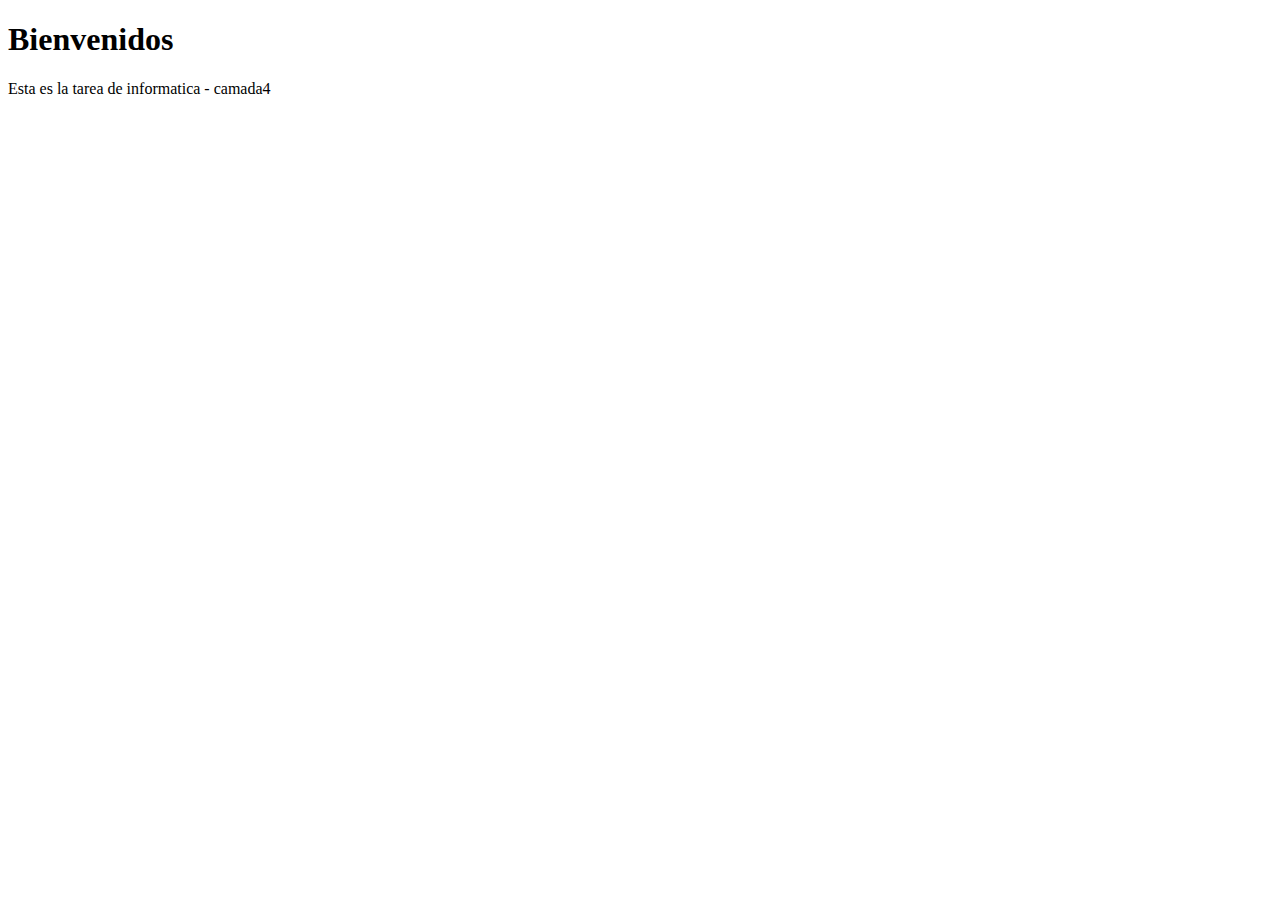
<file: index.html>
<!DOCTYPE html>
<html lang="en">
<head>
    <meta charset="UTF-8">
    <meta http-equiv="X-UA-Compatible" content="IE=edge">
    <meta name="viewport" content="width=device-width, initial-scale=1.0">
    <title>Wololo</title>
</head>
<body>
    <h1>Bienvenidos </h1>
    <p>Esta es la tarea de informatica - camada4 </p>

</body>
</html>
</file>
